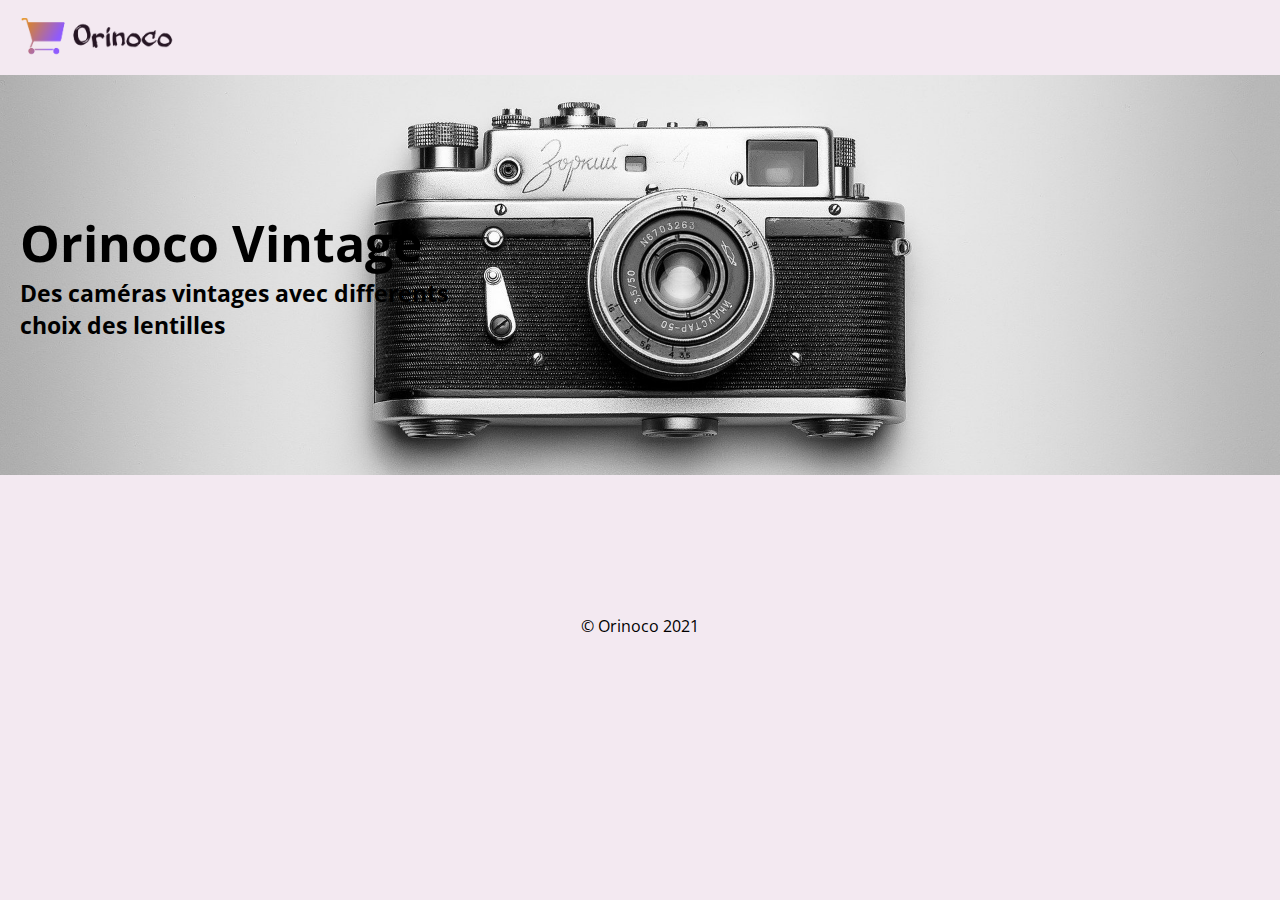
<file: Front-End/index.html>
<!DOCTYPE html>
<html lang="fr">
<head>
    <meta charset="UTF-8">
    <meta http-equiv="X-UA-Compatible" content="IE=edge">
    <meta name="viewport" content="width=device-width, initial-scale=1.0">
    <link rel="stylesheet" href="https://cdnjs.cloudflare.com/ajax/libs/font-awesome/5.15.3/css/all.min.css" integrity="sha512-iBBXm8fW90+nuLcSKlbmrPcLa0OT92xO1BIsZ+ywDWZCvqsWgccV3gFoRBv0z+8dLJgyAHIhR35VZc2oM/gI1w==" crossorigin="anonymous" />
    <link rel="stylesheet" href="./css/main.css">
    <link rel="preconnect" href="https://fonts.googleapis.com">
    <link rel="preconnect" href="https://fonts.gstatic.com" crossorigin>
    <link href="https://fonts.googleapis.com/css2?family=Open+Sans:ital,wght@0,300;0,400;0,500;1,300&display=swap"
        rel="stylesheet">
    <title>Orinoco</title>
</head>
<body>
    <div class="contain">
    <!-- Header -->
    <header>
        <nav>
            <a href="./index.html"><img src="./images/logo.png" alt="logo"></a>
            <a href="./pannier.html"><i class="fas fa-shopping-basket"></i></a>
        </nav>
    </header>
    <!--Main-->
    <section class="main">
        <div class="titre">
            <h1>Orinoco Vintage</h1>
            <h2>Des caméras vintages avec differents <br> choix des lentilles</h2>
        </div>
        <div class="produits" id="produits_container">
        </div>
    </section>
    <footer>&copy Orinoco 2021</footer>
    <script src="./scripts/index.js"></script>
</body>
</html>
</file>
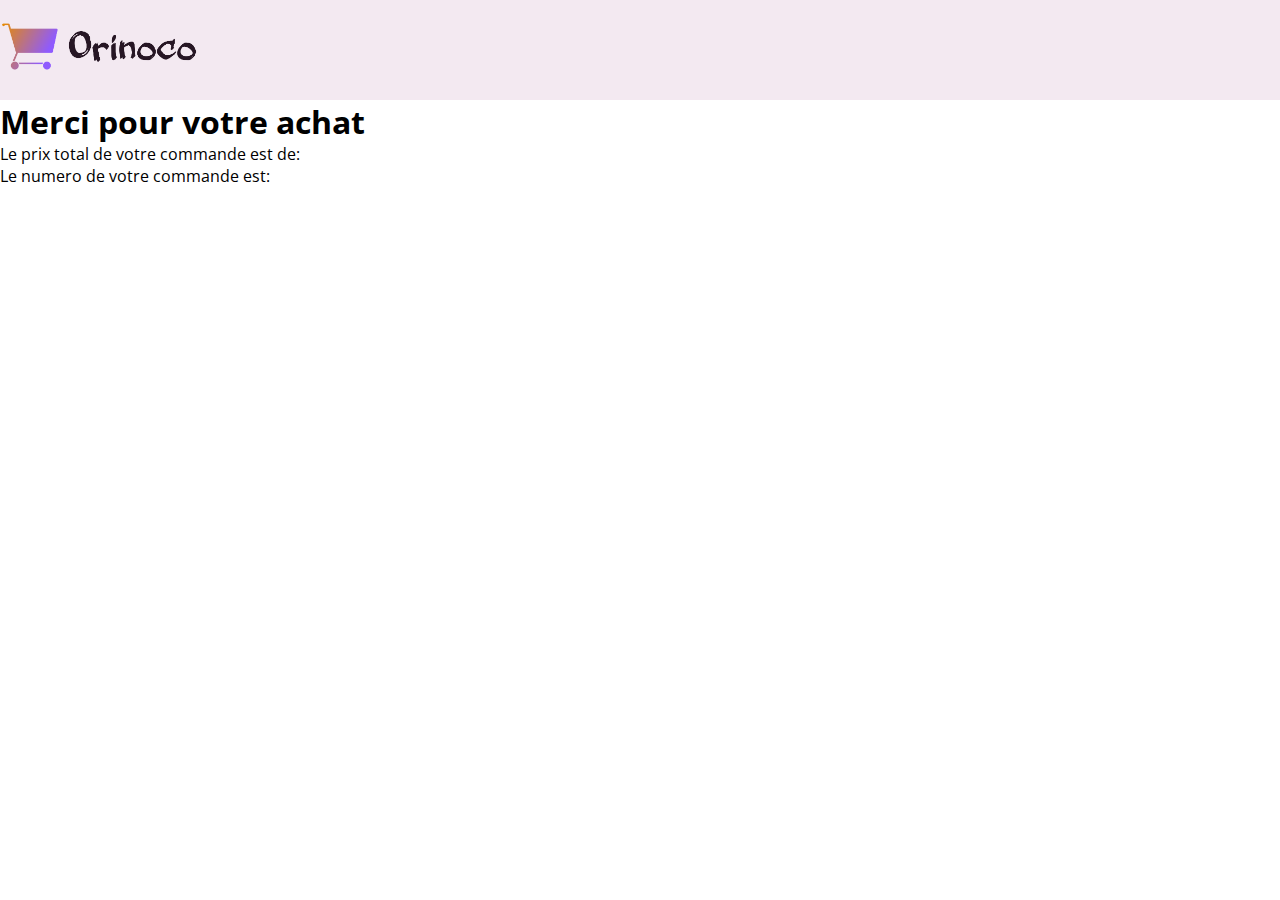
<file: Front-End/confirmation.html>
<!DOCTYPE html>
<html lang="en">
<head>
    <meta charset="UTF-8">
    <meta http-equiv="X-UA-Compatible" content="IE=edge">
    <meta name="viewport" content="width=device-width, initial-scale=1.0">
    <link href="https://cdn.jsdelivr.net/npm/bootstrap@5.1.1/dist/css/bootstrap.min.css" rel="stylesheet"
        integrity="sha384-F3w7mX95PdgyTmZZMECAngseQB83DfGTowi0iMjiWaeVhAn4FJkqJByhZMI3AhiU" crossorigin="anonymous">
    <link rel="stylesheet" href="https://cdnjs.cloudflare.com/ajax/libs/font-awesome/5.15.3/css/all.min.css"
        integrity="sha512-iBBXm8fW90+nuLcSKlbmrPcLa0OT92xO1BIsZ+ywDWZCvqsWgccV3gFoRBv0z+8dLJgyAHIhR35VZc2oM/gI1w=="
        crossorigin="anonymous" />
    <link rel="stylesheet" href="./css/confirmation.css">
    <link rel="preconnect" href="https://fonts.googleapis.com">
    <link rel="preconnect" href="https://fonts.gstatic.com" crossorigin>
    <link href="https://fonts.googleapis.com/css2?family=Open+Sans:ital,wght@0,300;0,400;0,500;1,300&display=swap"
        rel="stylesheet">
    <title>Document</title>
</head>
<body>
    <header>
        <nav class=" navbar navbar-custom navbar-nav pt-0">
            <a  href="./index.html"><img src="./images/logo.png" alt="logo"></a>
        </nav>
    </header>
    <main class="container mt-5">
        <div class="d-flex justify-content-center row" >
            <h1 class="h1 col-12 text-center">Merci pour votre achat</h1>
            <p class="mt-4 text-center">Le prix total de votre commande est de: <strong class="prixtotal"></strong></p>
            <p class="mt-4 text-center">Le numero de votre commande est: <strong class="orderID"></strong></p>
        </div>
    </main>
    <script src="./scripts/confirmation.js"></script>
</body>
</html>
</file>
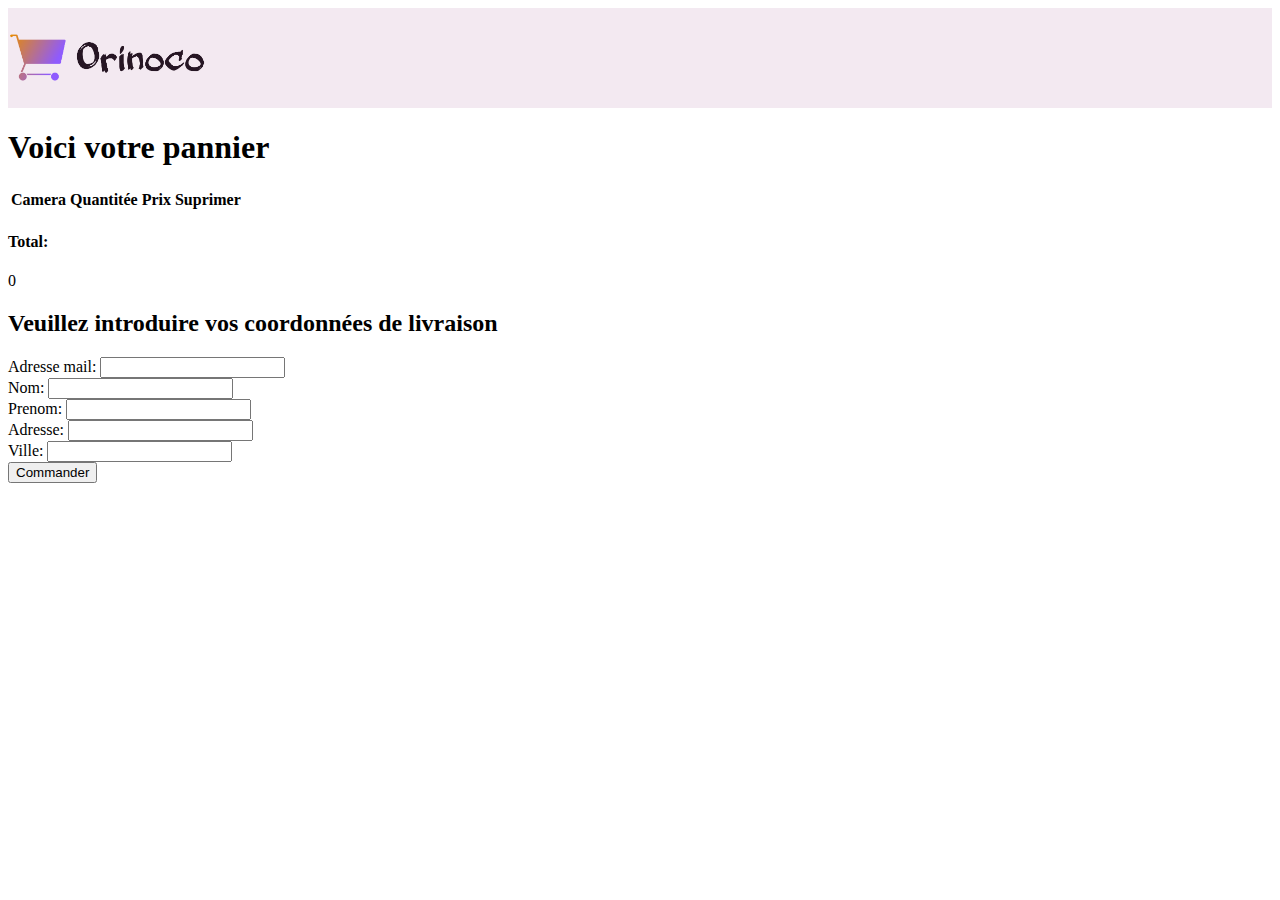
<file: Front-End/pannier.html>
<!DOCTYPE html>
<html lang="en">
<head>
    <meta charset="UTF-8">
    <meta http-equiv="X-UA-Compatible" content="IE=edge">
    <meta name="viewport" content="width=device-width, initial-scale=1.0">
    <link href="https://cdn.jsdelivr.net/npm/bootstrap@5.1.1/dist/css/bootstrap.min.css" rel="stylesheet"
        integrity="sha384-F3w7mX95PdgyTmZZMECAngseQB83DfGTowi0iMjiWaeVhAn4FJkqJByhZMI3AhiU" crossorigin="anonymous">
    <link rel="stylesheet" href="https://cdnjs.cloudflare.com/ajax/libs/font-awesome/5.15.3/css/all.min.css"
        integrity="sha512-iBBXm8fW90+nuLcSKlbmrPcLa0OT92xO1BIsZ+ywDWZCvqsWgccV3gFoRBv0z+8dLJgyAHIhR35VZc2oM/gI1w=="
        crossorigin="anonymous" />
    <link rel="stylesheet" href="./css/pannier.css">
    <link rel="preconnect" href="https://fonts.googleapis.com">
    <link rel="preconnect" href="https://fonts.gstatic.com" crossorigin>
    <link href="https://fonts.googleapis.com/css2?family=Open+Sans:ital,wght@0,300;0,400;0,500;1,300&display=swap"
        rel="stylesheet">
    <title>Document</title>
</head>
<body>
    <header>
        <nav class="navbar navbar-expand-lg">
            <div>
                <a href="./index.html"><img class=".img-responsive" src="./images/logo.png" alt="logo"></a>
            </div>
            <div class="nav-item">
                <a class="navbar-link" href="./index.html"><i class="fas fa-home"></i></a>
            </div>
        </nav>
    </header>
    <div class="container mt-5">
        <h1 class="text-center">Voici votre pannier</h1>
        <div>
            <table class="table mt-5">
                <thead class="table-dark">
                    <tr>
                        <th scope="col">Camera</th>
                        <th scope="col">Quantitée</th>
                        <th scope="col">Prix</th>
                        <th scope="col">Suprimer</th>
                    </tr>
                </thead>
                <tbody class="produits" id="panier">
                </tbody>
            </table>
            <div class="row">
                <h4 class="col-7 "> Total:</h4>
                <span class="prixtotal  mt-1 col-5"></span>
            </div>
            
        </div>
        <div class="formulaire m-5">
            <h2 class="h2 text-center">Veuillez introduire vos coordonnées de livraison</h2>
            <form class="form row m-t5">
                <div class="mb-3 col-12">
                    <label for="email" class="form-label">Adresse mail:</label>
                    <input type="email" class="form-control" id="email" required>
                </div>
                
                <div class="mb-3 col-6">
                    <label for="nom" class="form-label">Nom:</label>
                    <input type="text" class="form-control" id="nom" required>
                </div>
                <div class="mb-3 col-6">
                    <label for="prenom" class="form-label">Prenom:</label>
                    <input type="text" class="form-control" id="prenom" required>
                </div>
                <div class="mb-3 col-8">
                    <label for="Adresse" class="form-label">Adresse:</label>
                    <input type="text" class="form-control" id="adresse" required>
                </div>
                <div class="mb-3 col-4">
                    <label for="city" class="form-label">Ville:</label>
                    <input type="text" class="form-control" id="city" required>
                </div>
            </form>
            <div class="text-center">
                <input id="commander"  type="submit" class="btn btn-primary align-self-center" value="Commander">
            </div>
        </div>

    </div>
    <script src="./scripts/pannier.js"></script>
</body>
</html>
</file>
<file: Front-End/css/main.css>
*{
    margin: 0;
    padding: 0;
    font-family: 'Open Sans', sans-serif;
}

/* Header*/

body{
    background-color: #f3e9f1;
}

nav{
    display: flex;
    justify-content: space-between;
    align-items: center;
    background-color: #f3e9f1;
}

nav img{
    width: 20%;
    height: auto;
    margin-left: 20px;
}

nav i{
    margin-right: 50px;
    font-size: 30px;
    color: black;
}

a{
    text-decoration: none;  
    color: black;
}


/* Section Main  */

.main{
    background-color:#f3e9f1;
}

.titre{
    background: url(../images/lens-3114729_1920.jpg);
    display: flex;
    flex-direction: column;
    justify-content: center;
    height: 400px;
    background-size: cover;
}

.titre h1{
    margin-left: 20px ;
    color: #000000;
    font-size: 50px;
}

.titre h2{
    margin-left: 20px;
    font-size: 23px;
    color: black;
}

.produits{
    display: grid;
    gap: 1rem;
    grid-auto-rows: auto;
    grid-template-columns: repeat(auto-fill, minmax(20rem,1fr));
    padding: 30px;
    margin-bottom: 60px;
}

.produit{
    display: flex;
    flex-direction: column;
    padding: 10px;
    border-radius: 5px;
    box-shadow: 1px 1px 5px 1px rgba(0,0,0,0.46);
    background-color: white;
}
.produit:hover{
    box-shadow: 4px 4px 5px 3px rgba(0,0,0,0.46);
}

.produit_description{
    display: flex;
    flex-direction: column;
    font-weight: 300;
    padding: 5px;
}

.produit_description h3{
    padding: 5px 0 5px 0;
}
.produit_description strong{
    padding-top: 10px;
}

.imgproduit{
    object-fit: cover;
    width: 100%;
    height: 166px;
}



footer{
    text-align: center;
    padding: 5px;
    padding-top: 20px;
}
</file>
<file: Front-End/css/confirmation.css>
*{
    margin: 0;
    padding: 0;
    font-family: 'Open Sans', sans-serif;
}


.navbar-custom{
    background-color: #f3e9f1 ;
    height: 100px;
}
nav img{
    width: 200px;
    height: auto;
    object-fit: cover; 
}
</file>
<file: Front-End/css/pannier.css>
nav{
    display: flex;
    justify-content: space-between !important;
    align-items: center;
    background-color: #f3e9f1;
    height: 100px;
}

nav i{
    margin-right: 50px;
    font-size: 30px;
    color: black;
    align-items: flex-end;
}

a{
    text-decoration: none;
    color: black;
}


nav img{
    width: 200px;
    height: auto;
    object-fit: cover;
}

button{
    border: none;
    background-color: transparent;
}
i{
    font-size: large;
}
</file>
